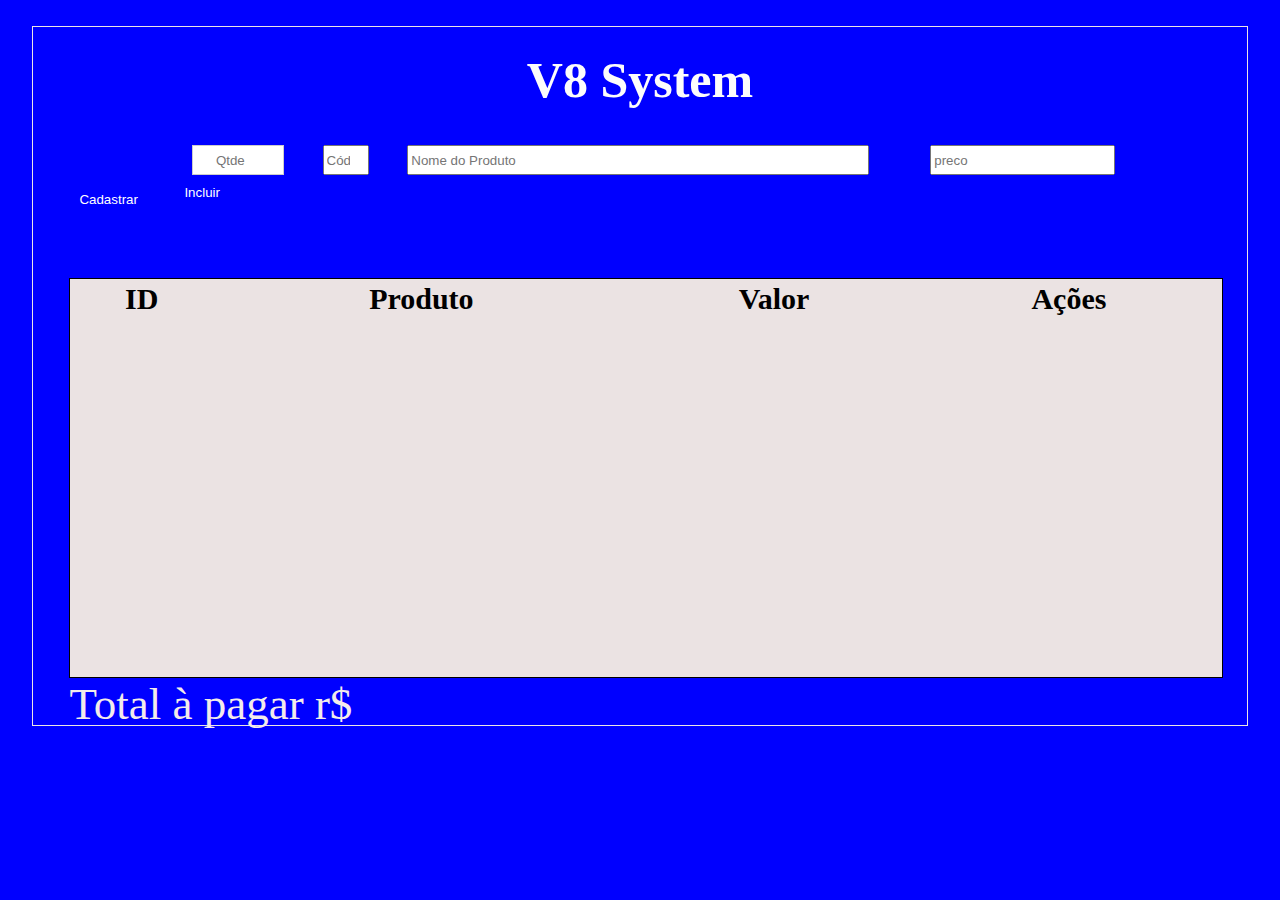
<file: index.html>
<!DOCTYPE html>
<html lang="pt-BR">
<head>
    <meta charset="UTF-8">
    <meta http-equiv="X-UA-Compatible" content="IE=edge">
    <meta name="viewport" content="width=device-width, initial-scale=1.0">
    <link rel="stylesheet" href="tela.css">
    <link rel="preconnect" href="https://fonts.googleapis.com">
    <link rel="preconnect" href="https://fonts.gstatic.com" crossorigin>
    
    <title>PDV</title>
</head>
<body>
    <main>
        <section>
            <header id="nomeSistema">
                <h1>V8 System</h1>
            </header>

            <div id="codigoQuantidade">

                <label for="quantidade"></label>
                <input type="number" name="quantidade" id="quantidade" placeholder="Qtde">

                <label for="codigo"></label>
                <input type="number" name="codigo" id="codigo" placeholder="Código">
                
                <input type="text" name="produto" id="nomeProduto" placeholder="Nome do Produto">
                
                <input type="number" name="preco" id="preco" placeholder="preco">
                
                <button id="adiciona" value="Adicionar" onclick="chama()">Incluir</button>

               
            </div>
                
            <div id="botao">
                <button id="cadastrar" value="Cadastrar" onclick="window.open('cadastro.html','_blank')">Cadastrar</button>
            </div>
              

          
        </section>

        <div class="content">
            <table  id="tabela">
                <thead id="coluna">
                    <th id="id">ID</th>
                    <th id="produto">Produto</th>
                    <th id="valor">Valor</th>
                    <th id="acoes">Ações</th>
                </thead>
                <tbody id="corpo">
            
                </tbody>
            </table>
        </div>   

        
        
    </main>

    <script src="tela.js"></script>
    
</body>
<footer>
    <p>Total à pagar r$</p>
</footer>
</html>
</file>
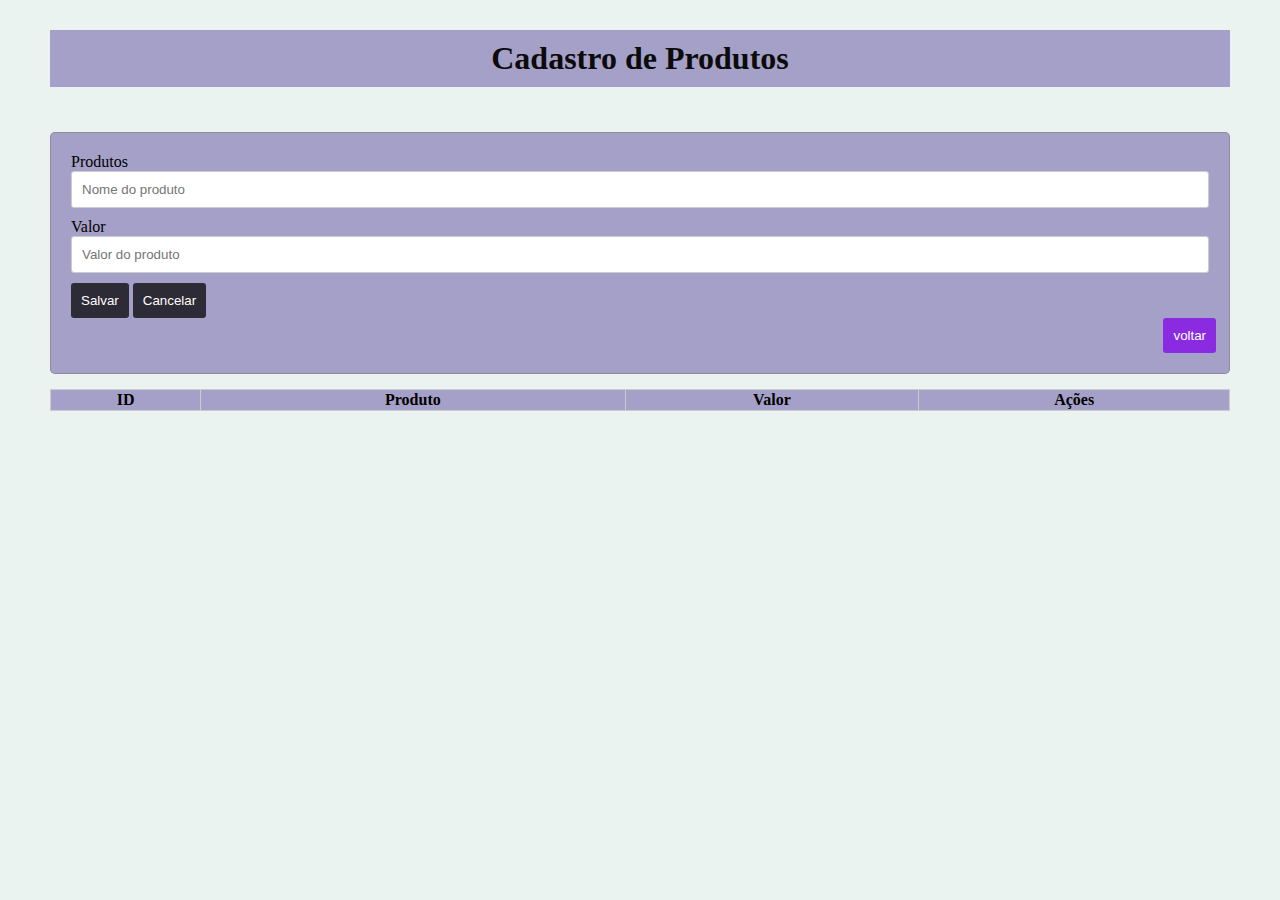
<file: cadastro.html>
<!DOCTYPE html>
<html lang="pt-BR">
<head>
    <meta charset="UTF-8">
    <meta http-equiv="X-UA-Compatible" content="IE=edge">
    <meta name="viewport" content="width=device-width, initial-scale=1.0">
    <link rel="stylesheet" href="cadastro.css">
    <link rel="preconnect" href="https://fonts.googleapis.com">
    <link rel="preconnect" href="https://fonts.gstatic.com" crossorigin>
    
    <title>PDV</title>
</head>
    
<body>
    <main>
        <header>
            <h1>Cadastro de Produtos</h1>

        </header>

        
        <div class="card">
            <div class="lineInput">
                <label for="produtos">Produtos</label>
                <input type="text" id="produtos" placeholder="Nome do produto">
            </div>

            <div class="lineInput">
                <label for="preço">Valor</label>
                <input type="number" id="preço" placeholder="Valor do produto">

            </div>

            <button onclick="produto.salvar()" id="btn1">Salvar</button>
            <button onclick="produto.cancelar()">Cancelar</button>
            <input type="button" value="voltar" id="voltar" onclick="window.open('tela.html','_self')">
        
        </div>

        <div class="content">
            <table border="1">
                <thead>
                    <th>ID</th>
                    <th>Produto</th>
                    <th>Valor</th>
                    <th>Ações</th>
                </thead>
                <tbody id="tbody">
            
                </tbody>
            </table>
        </div>   
    
    </main>
    <script src="cadastro.js"></script>
</body>

</html>
</file>
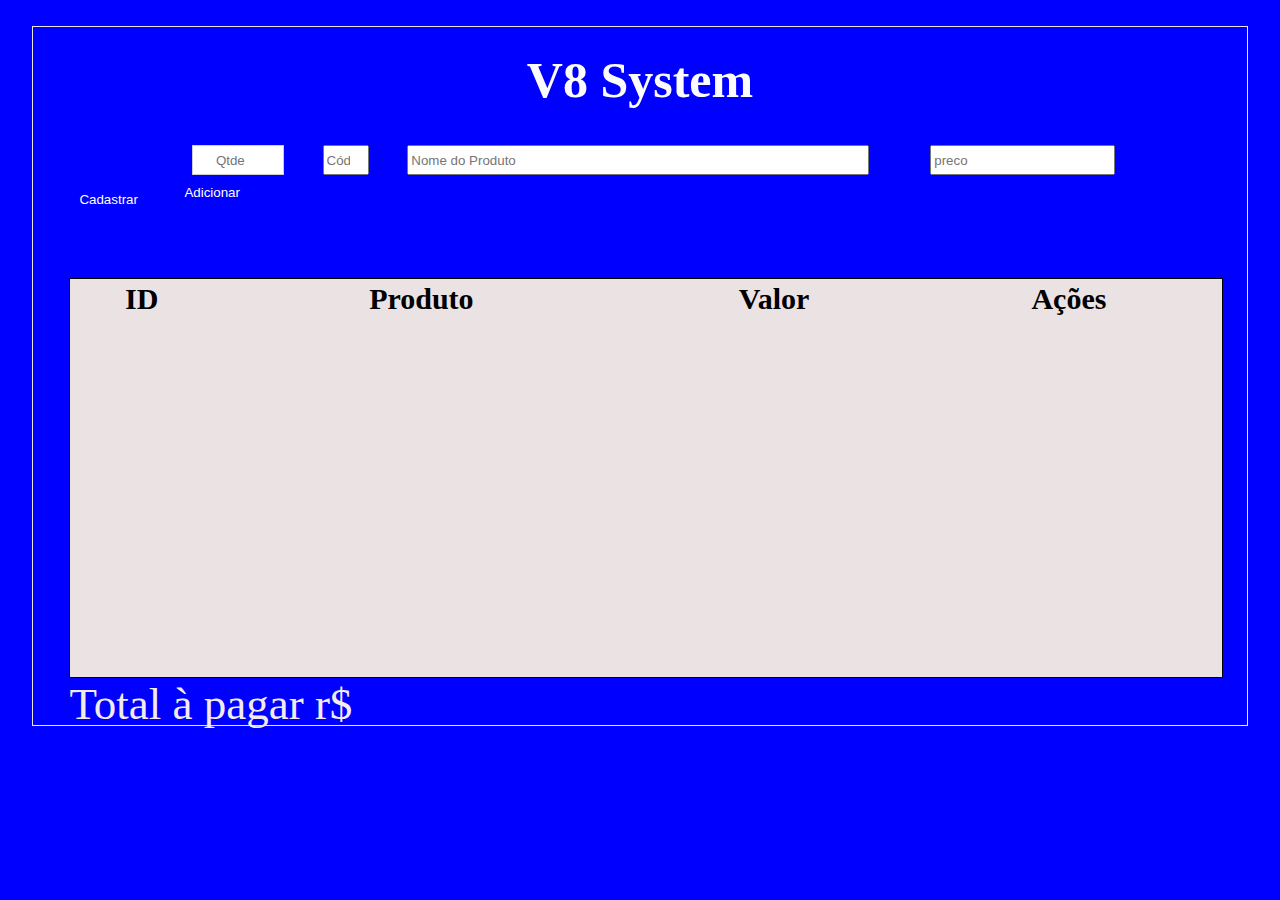
<file: tela.html>
<!DOCTYPE html>
<html lang="pt-BR">
<head>
    <meta charset="UTF-8">
    <meta http-equiv="X-UA-Compatible" content="IE=edge">
    <meta name="viewport" content="width=device-width, initial-scale=1.0">
    <link rel="stylesheet" href="tela.css">
    <link rel="preconnect" href="https://fonts.googleapis.com">
    <link rel="preconnect" href="https://fonts.gstatic.com" crossorigin>
    
    <title>PDV</title>
</head>
<body>
    <main>
        <section>
            <header id="nomeSistema">
                <h1>V8 System</h1>
            </header>

            <div id="codigoQuantidade">

                <label for="quantidade"></label>
                <input type="number" name="quantidade" id="quantidade" placeholder="Qtde">

                <label for="codigo"></label>
                <input type="number" name="codigo" id="codigo" placeholder="Código">
                
                <input type="text" name="produto" id="nomeProduto" placeholder="Nome do Produto">
                
                <input type="number" name="preco" id="preco" placeholder="preco">
                
                <button id="adiciona" value="Adicionar" onclick="multiplica()">Adicionar</button>

               
            </div>
                
            <div id="botao">
                <button id="cadastrar" value="Cadastrar" onclick="window.open('cadastro.html','_self')">Cadastrar</button>
            </div>
              

          
        </section>

        <div class="content">
            <table  id="tabela">
                <thead id="coluna">
                    <th id="id">ID</th>
                    <th id="produto">Produto</th>
                    <th id="valor">Valor</th>
                    <th id="acoes">Ações</th>
                </thead>
                <tbody id="tbody">
            
                </tbody>
            </table>
        </div>   

        
        
    </main>

    <script src="tela.js"></script>
    <script src="cadastro.js"></script>
</body>
<footer>
    <p>Total à pagar r$</p>
</footer>
</html>
</file>
<file: tela.css>
* {
    margin: 0;
    box-sizing: border-box;
}



body {
    margin-left: 2.5%;
    margin-top: 2%;
    width: 95%;
    height: 700px;
    background-color: #0000ff;
    border: solid 1px rgb(235, 229, 229);
    
}



   
header h1 {
    text-align: center;
    color:rgb(252, 252, 252);
    margin-top: 2%;
    font-size: 50px;
}

div#codigoQuantidade {
    margin-top: 3%;
    margin-left: 5%;
   
   
    
   
}
input#codigo {
    margin-left: 3%;
    text-align: center;
    color: rgba(148, 76, 43, 0.651);
    width: 4%;
    height: 30px;
    
}
input#quantidade {
    text-align: center;
    margin-left: 8.5%;
    width: 8%;
    height: 30px;
    
    border: 1px solid #ccc;
    outline: 0;
    
}

#preco {
    margin-left: 5%;
    height: 30px;
}
#botao {
    display: flex;
  
}

#cadastrar {
    margin-left: 3%;
    margin-top: -2.3%;
    border: 0;
    padding: 10px;
    outline: 0;
    background-color:#0000ff ;
    color: #fff;
    border-radius: 3px;
    font-weight: lighter;
    transition: all ease 0.4s;
  

}
button:hover#cadastrar {
    background-color: #bd9eda;
}

#adiciona{
    margin-left: 7%;
    border: 0;
    padding: 10px;
    outline: 0;
    background-color:#0000ff ;
    color: #fff;
    border-radius: 3px;
    font-weight: lighter;
    transition: all ease 0.4s;  
    
}

button:hover#adiciona{
    background-color: #bd9eda;
}
#nomeProduto {
    margin-left: 3%;
    width: 40%;
    height: 30px;
    
    
}
.content {
    display: flex;
    width: 95%;
    height: 400px;
    background-color:rgb(235, 227, 227);
    border: 1px solid black;
    margin-left: 3%;
    margin-top: 5%;
}




#tabela {
    width: 100%;
    font-size: 30px;
  
   
}
 #coluna {
    width: 100%;
    height: 20px;
    padding-left: 30%;
 }


   
    


#coluna {
    padding: 15% 0;
}

footer {
    font-size: 45px;
    color: rgb(243, 235, 235);
    margin-left: 3%;
}
</file>
<file: cadastro.css>
* {
    margin: 0;
}

body{
    font-family: 'Sanchez', serif;    
    background-color: #eaf3f0;


}
header {
    background-color:#a5a0c7;
    padding: 10px;
    color: rgb(12, 11, 11);
    text-align: center;
}

main {
    padding: 30px 50px;
} 

.card {
    background-color: #a5a0c7;
    padding: 20px;
    border: 1px solid rgba(126, 121, 113, 0.548);
    margin-top: 45px;
    border-radius: 5px;
}

.lineInput {
    display: grid;
    margin-bottom: 10px;
}

input{
    padding: 10px;
    border-radius: 3px;
    border: 1px solid #ccc;
    outline: 0;
}
input#voltar {
    border: 0;
    padding: 10px;
    margin-left: 96%;

    outline: 0;
    background-color:#8a2be2 ;
    color: #fff;
    border-radius: 3px;
    font-weight: lighter;
    transition: all ease 0.4s;

}

button {
    border: 0;
    padding: 10px;
    outline: 0;
    background-color:#2d2b36 ;
    color: #fff;
    border-radius: 3px;
    font-weight: lighter;
    transition: all ease 0.4s;

}
button:hover{
    background-color: #bd9eda;
}

.content {
    margin-top: 15px;
}

table{
    border: 1px solid #ccc;
    border-collapse: collapse;
    width: 100%;
    text-align: center;
}

table th{
    background-color: #a5a0c7;
}

table td img {
    width: 20px;
}
</file>
